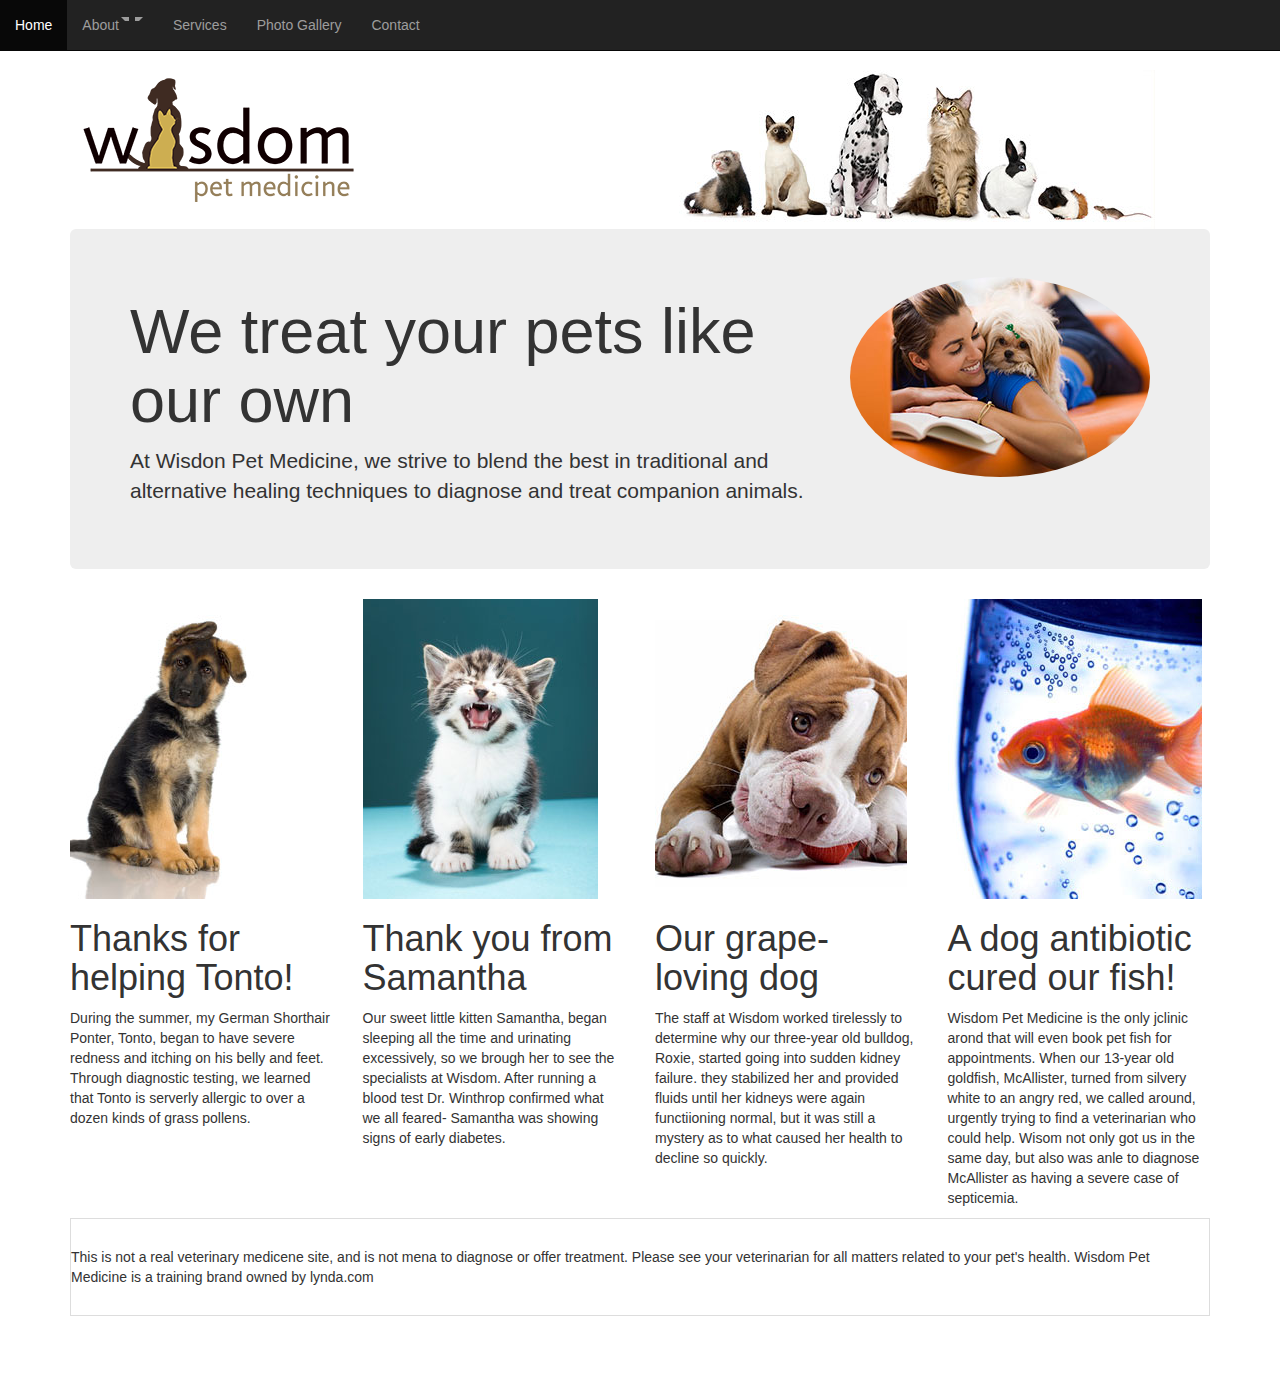
<file: index.html>
<!doctype html>
<html> 
<head>
<meta charset="utf-8">
<title>Pet Medicine - Home</title>
<meta name="keywords" content="pet vaccinations, pet medical care, veterinary ">
<meta name="description" content="At Wisdom Pet Medicine, we strive to blend the best in traditional and alternative healing techniques to diagnose and treat companion animals, including dogs, cats, birds, reptiles, rodents, and fish.">
<meta name="viewport" content="width=device-width, initial-scale=1">
<link rel="stylesheet" href="https://maxcdn.bootstrapcdn.com/bootstrap/3.3.7/css/bootstrap.min.css" integrity="sha384-BVYiiSIFeK1dGmJRAkycuHAHRg32OmUcww7on3RYdg4Va+PmSTsz/K68vbdEjh4u" crossorigin="anonymous">
<link href="css/styles.css" rel="stylesheet" type="text/css">

</head>

<body>
	<div class="container">
		<div class="row">
	      <nav class="navbar navbar-default navbar-inverse navbar-fixed-top" role="navigation">

	        <div class="navbar-header">
	          <button type="button" class="navbar-toggle" data-toggle="collapse" data-target="#collapse">
	            <span class="sr-only">Toggle navigation</span>
	            <span class="icon-bar"></span>
	            <span class="icon-bar"></span>
	            <span class="icon-bar"></span>
	          </button>
	        </div>

	        <div class="collapse navbar-collapse" id="collapse">
	          <ul class="nav navbar-nav">
	            <li class="active"><a href="index.html">Home</a></li>
	            <li class="dropdown"><a href="sevice.html" data-toggle="dropdown">About<span class="caret"></span></a>
	              <ul class="dropdown-menu">
	                <li><a href="#">Dr. Winthrop</a></li>
	                <li><a href="#">Dr. Chase</a></li>
	                <li><a href="#">Dr. Sanders</a></li>
	              </ul>
	            </li>
	            <li><a href="#">Services</a></li>
	            <li><a href="#">Photo Gallery</a></li>
	            <li><a href="#">Contact</a></li>
	          </ul>
	        </div>
	      </nav>
   		 </div>

		<header class="row">
			<div class="col-lg-6 col-sm-4">
				<a href="index.html"><img src="image/logo.png" alt="pet medicine logo" class="img-responsive" /></a>
			</div>
			<div class="col-lg-6 col-sm-8">
				<img src="image/animals.jpg" alt="row of animals" class="hidden-xs img-responsive" />
			</div>
		</header>

		<div class="jumbotron">
			<img src="image/jumbotron.jpg" alt="woman with dog on couch" class="pull-right img-responsive img-circle">
			<h1>We treat your pets like our own</h1>
			<p>At Wisdon Pet Medicine, we strive to blend the best in traditional and alternative healing techniques to diagnose and treat companion animals.</p>
		</div>

		<section class="row">
			<article class="col-lg-3 col-sm-6">
				<img src="image/gsd.jpg" alt="German Shepherd Dog" />
				<h1>Thanks for helping Tonto!</h1>
				<p>During the summer, my German Shorthair Ponter, Tonto, began to have severe redness and itching on his belly and feet. Through diagnostic testing, we learned that Tonto is serverly allergic to over a dozen kinds of grass pollens.</p>
			</article>

			<article class="col-lg-3 col-sm-6">
				<img src="image/kitten.jpg" alt="Kitten Meowing" />
				<h1>Thank you from Samantha</h1>
				<p>Our sweet little kitten Samantha, began sleeping all the time and urinating excessively, so we brough her to see the specialists at Wisdom. After running a blood test Dr. Winthrop confirmed what we all feared- Samantha was showing signs of early diabetes.</p>
			</article>

			<article class="col-lg-3 col-sm-6">
				<img src="image/bulldog.jpg" alt="Bulldog" />
				<h1>Our grape-loving dog</h1>
				<p>The staff at Wisdom worked tirelessly to determine why our three-year old bulldog, Roxie, started going into sudden kidney failure. they stabilized her and provided fluids until her kidneys were again functiioning normal, but it was still a mystery as to what caused her health to decline so quickly.</p>
			</article>

			<article class="col-lg-3 col-sm-6">
				<img src="image/goldfish.jpg" alt="Goldfish" />
				<h1>A dog antibiotic cured our fish!</h1>
				<p>Wisdom Pet Medicine is the only jclinic arond that will even book pet fish for appointments. When our 13-year old goldfish, McAllister, turned from silvery white to an angry red, we called around, urgently trying to find a veterinarian who could help. Wisom not only got us in the same day, but also was anle to diagnose McAllister as having a severe case of septicemia.</p>
			</article>
		</section>

		<footer>This is not a real veterinary medicene site, and is not mena to diagnose or offer treatment. Please see your veterinarian for all matters related to your pet's health. Wisdom Pet Medicine is a training brand owned by lynda.com</footer>
	</div>
<script src="https://ajax.googleapis.com/ajax/libs/jquery/3.1.1/jquery.min.js"></script>
<script src="https://maxcdn.bootstrapcdn.com/bootstrap/3.3.7/js/bootstrap.min.js" integrity="sha384-Tc5IQib027qvyjSMfHjOMaLkfuWVxZxUPnCJA7l2mCWNIpG9mGCD8wGNIcPD7Txa" crossorigin="anonymous"></script>
</body>
</html>
</file>
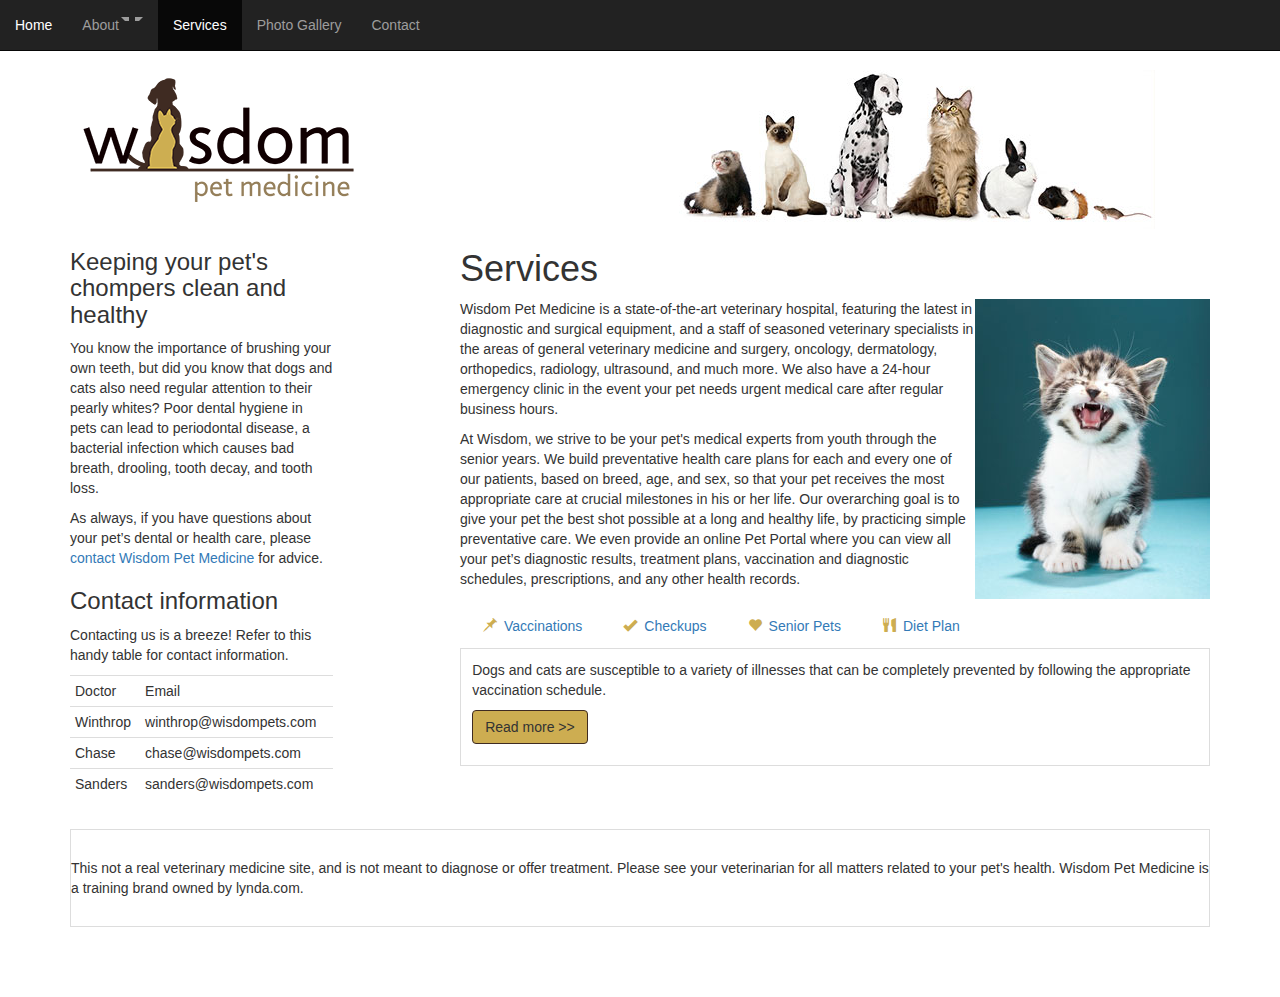
<file: service.html>
<!doctype html>
<head>
<meta charset="utf-8">
<title>Pet Medicine - Services</title>
<meta name="keywords" content="pet vaccinations, pet medical care, veterinary, pet care">
<meta name="description" content="At Wisdom Pet Medicine, we strive to blend the best in traditional and alternative healing techniques to diagnose and treat companion animals, including dogs, cats, birds, reptiles, rodents, and fish.">
<meta name="viewport" content="width=device-width, initial-scale=1">
<link rel="stylesheet" href="https://maxcdn.bootstrapcdn.com/bootstrap/3.3.7/css/bootstrap.min.css" integrity="sha384-BVYiiSIFeK1dGmJRAkycuHAHRg32OmUcww7on3RYdg4Va+PmSTsz/K68vbdEjh4u" crossorigin="anonymous">
<link href="css/styles.css" rel="stylesheet" type="text/css">
</head>

<body>
<div class="container">
    <div class="row">
      <nav class="navbar navbar-default navbar-inverse navbar-fixed-top" role="navigation">

        <div class="navbar-header">
          <button type="button" class="navbar-toggle" data-toggle="collapse" data-target="#collapse">
            <span class="sr-only">Toggle navigation</span>
            <span class="icon-bar"></span>
            <span class="icon-bar"></span>
            <span class="icon-bar"></span>
          </button>
        </div>

        <div class="collapse navbar-collapse" id="collapse">
          <ul class="nav navbar-nav">
            <li><a href="index.html">Home</a></li>
            <li class="dropdown"><a href="#" data-toggle="dropdown">About<span class="caret"></span></a>
              <ul class="dropdown-menu">
                <li><a href="#">Dr. Winthrop</a></li>
                <li><a href="#">Dr. Chase</a></li>
                <li><a href="#">Dr. Sanders</a></li>
              </ul>
            </li>
            <li class="active"><a href="#">Services</a></li>
            <li><a href="#">Photo Gallery</a></li>
            <li><a href="#">Contact</a></li>
          </ul>
        </div>
      </nav>
    </div>

  <header class="row">
    <div class= "col-lg-6 col-sm-4">
      <a href="index.html"><img src="image/logo.png" alt="pet medicine logo" class="img-responsive"/></a>
    </div>
    <div class= "col-lg-6 col-sm-8">
      <img src="image/animals.jpg" alt="row of animals" class="hidden-xs img-responsive"/> 
    </div>
  </header>

    <div class="row">
      <article class="col-lg-8 col-lg-push-3 col-lg-offset-1">
        <h1>Services</h1>
        <p><img src="image/kitten.jpg" class="pull-right img-responsive">Wisdom Pet Medicine is a state-of-the-art veterinary hospital,   featuring the latest in diagnostic and surgical equipment, and a staff   of seasoned veterinary specialists in the areas of general veterinary   medicine and surgery, oncology, dermatology, orthopedics, radiology,   ultrasound, and much more. We also have a 24-hour emergency clinic in   the event your pet needs urgent medical care after regular business   hours.</p>
        <p>At Wisdom, we strive to be your pet's medical experts from youth   through the senior years. We build preventative health care plans for   each and every one of our patients, based on breed, age, and sex, so   that your pet receives the most appropriate care at crucial milestones   in his or her life. Our overarching goal is to give your pet the best   shot possible at a long and healthy life, by practicing simple   preventative care. We even provide an online Pet Portal where you can   view all your pet&rsquo;s diagnostic results, treatment plans, vaccination and   diagnostic schedules,  prescriptions, and any other health records.</p>
        <ul class="nav nav-tabs">
          <li><a href="#vacc" data-toggle="tab"><span class="glyphicon glyphicon-pushpin"></span>Vaccinations</a></li>
          <li><a href="#checkups" data-toggle="tab"><span class="glyphicon glyphicon-ok"></span>Checkups</a></li>
          <li><a href="#senior" data-toggle="tab"><span class="glyphicon glyphicon-heart"></span>Senior Pets</a></li>
          <li><a href="#diet" data-toggle="tab"><span class="glyphicon glyphicon-cutlery"></span>Diet Plan</a></li>
        </ul>
        <div class="tab-content">
            <div class="tab-pane fade active in" id="vacc">
             <p>Dogs and cats are susceptible to a variety of illnesses that can be completely prevented by following the appropriate vaccination schedule.</p>
             <p><a href="#" class="btn btn-info">Read more >></a></p>
            </div>

             
            <div class="tab-pane fade" id="checkups">
             <p>Regular checkups are a key factor in pet wellness, and can often unearth problems that could lead to health issues down the road.  </p>
             <p><a href="#" class="btn btn-info">Read more >></a></p>
            </div>

             
            <div class="tab-pane fade" id="senior">
             <p>Senior pets generally require more medical attention than their younger counterparts, just as senior humans do. So when is a pet considered “senior”? </p>
             <p><a href="#" class="btn btn-info">Read more >></a></p>
            </div>

             
            <div class="tab-pane fade" id="diet">
             <p>Wisdom veterinarians have all had extensive training in pet nutrition and are your best resources when considering changing your pet’s diet. </p>
             <p><a href="#" class="btn btn-info">Read more >></a></p>
            </div>
        </div>
        </article>

      <aside class="col-lg-3 col-lg-pull-9">
          <h3>Keeping your pet's chompers clean and healthy</h3>
          <p>You know the importance of brushing your own teeth, but did you know that dogs and cats also need regular attention to their pearly whites? Poor dental hygiene in pets can lead to periodontal disease, a bacterial infection which causes bad breath, drooling, tooth decay, and tooth loss.</p>
          <p>As always, if you have questions about your pet’s dental or health care, please <a href="#">contact Wisdom Pet Medicine</a> for advice.</p>
          <h3>Contact information</h3>
          <p>Contacting us is a breeze! Refer to this handy table for contact information.</p>
      <div class="table-responsive">
      <table class="table table-condensed table-hover">
        <tbody>
          <tr>
            <td>Doctor</td>
            <td>Email</td>
          </tr>
          <tr>
            <td>Winthrop</td>
            <td>winthrop@wisdompets.com</td>
          </tr>
          <tr>
            <td>Chase</td>
            <td>chase@wisdompets.com</td>
          </tr>
          <tr>
            <td>Sanders</td>
            <td><p>sanders@wisdompets.com</p></td>
          </tr>
        </tbody>
      </table>
      </div>
      </aside>
    </div>
  <footer>This not a real veterinary medicine site, and is not meant to diagnose or offer treatment. Please see your veterinarian for all matters related to your pet's health. Wisdom Pet Medicine is a training brand owned by lynda.com.</footer>
</div>
<script src="https://ajax.googleapis.com/ajax/libs/jquery/3.1.1/jquery.min.js"></script>
<script src="https://maxcdn.bootstrapcdn.com/bootstrap/3.3.7/js/bootstrap.min.js" integrity="sha384-Tc5IQib027qvyjSMfHjOMaLkfuWVxZxUPnCJA7l2mCWNIpG9mGCD8wGNIcPD7Txa" crossorigin="anonymous"></script>
</body>
</html>
</file>
<file: css/styles.css>
/* CSS Document */

@charset "utf-8";
body {
	padding-top: 70px;
	padding-bottom: 70px;
	padding-left: 5px;
	padding-right: 5px;
}
footer {
	padding-top: 2em;
	padding-bottom: 2em;
	border: 1px solid #DDDDDD;
}

.glyphicon {
	color: #cdad51;
}

.active .glyphicon {
	color: #3f2b22;
}

.btn-info {
	background:#cdad51;
	border-color: #3f2b22;
	color: #333;
}

.btn-info:hover {
	color: #ffffff;
	background-color: #3f2b22;
	border-color: #333;
}

.tab-pane {
	border-left: 1px solid #ddd;
	border-right: 1px solid #ddd;
	border-bottom: 1px solid #ddd;
	padding: 0.8em;
}

span {
	padding: 0.5em;
}
</file>
